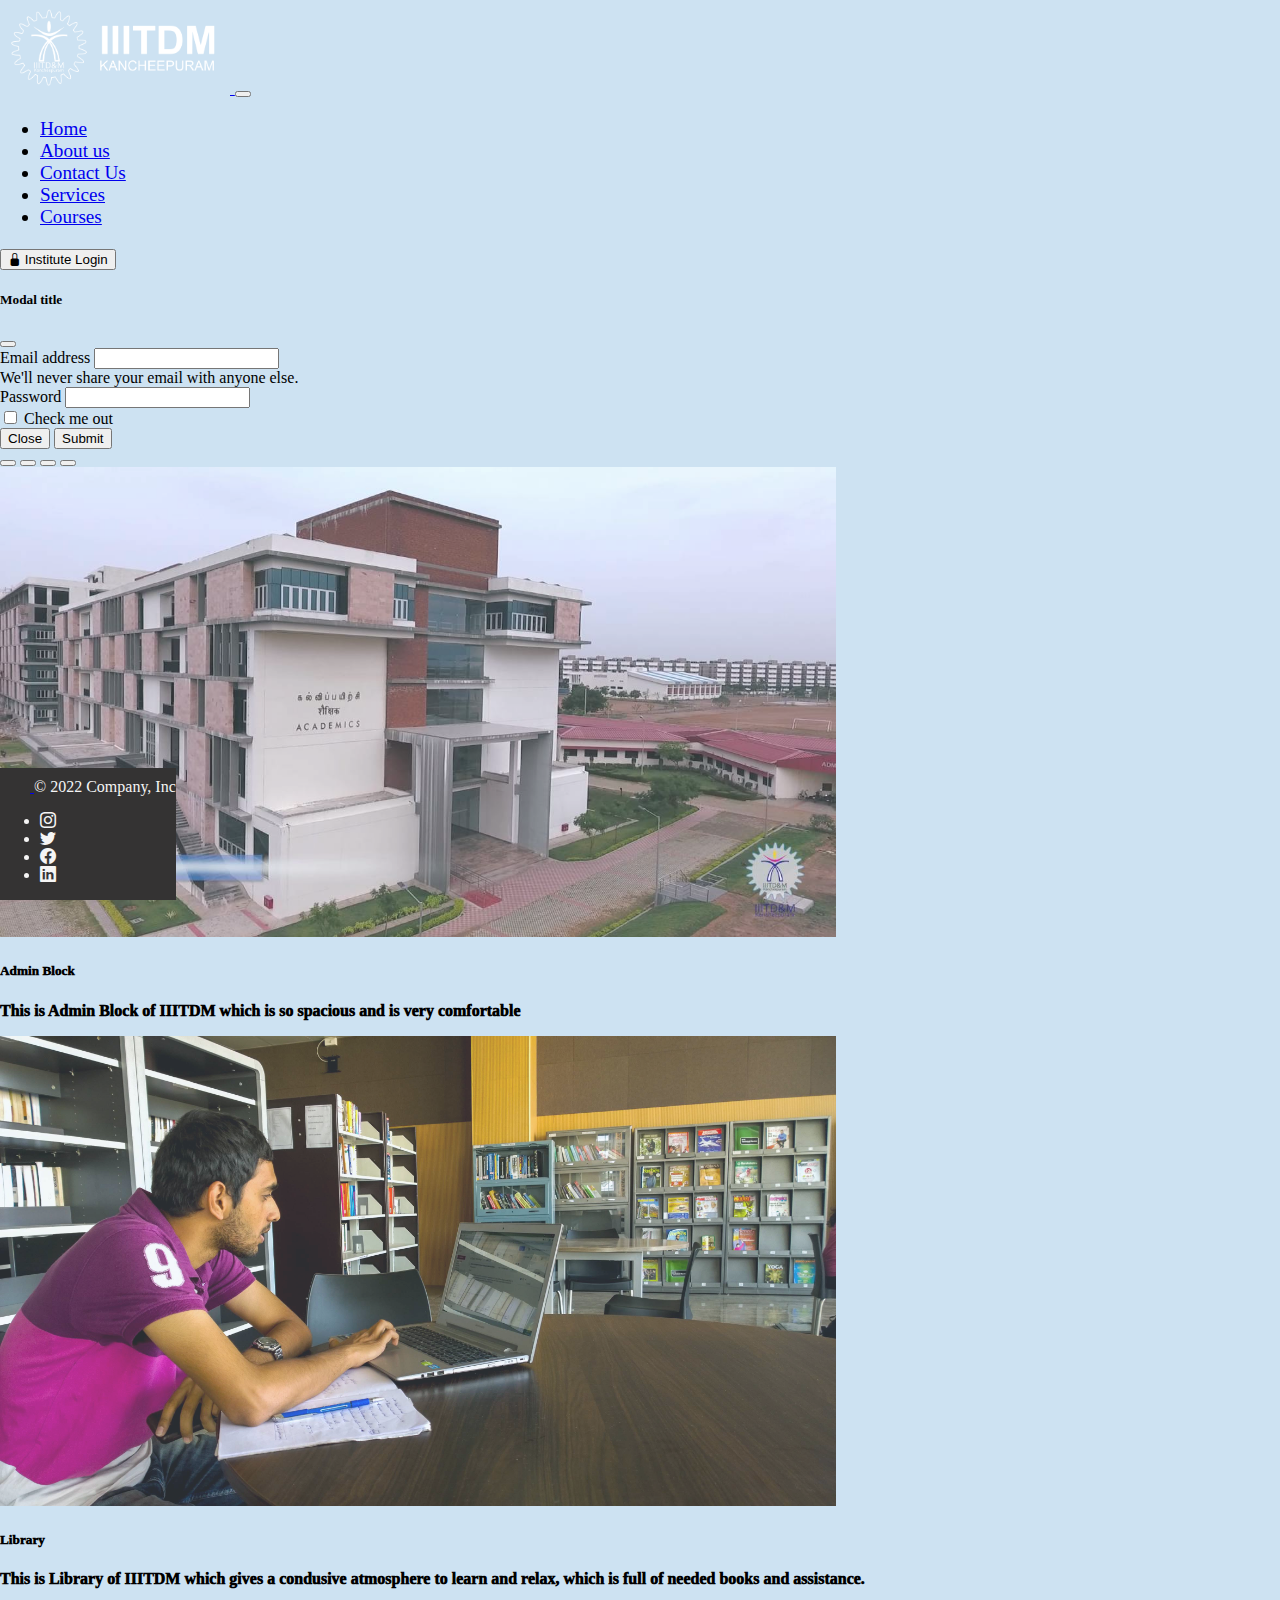
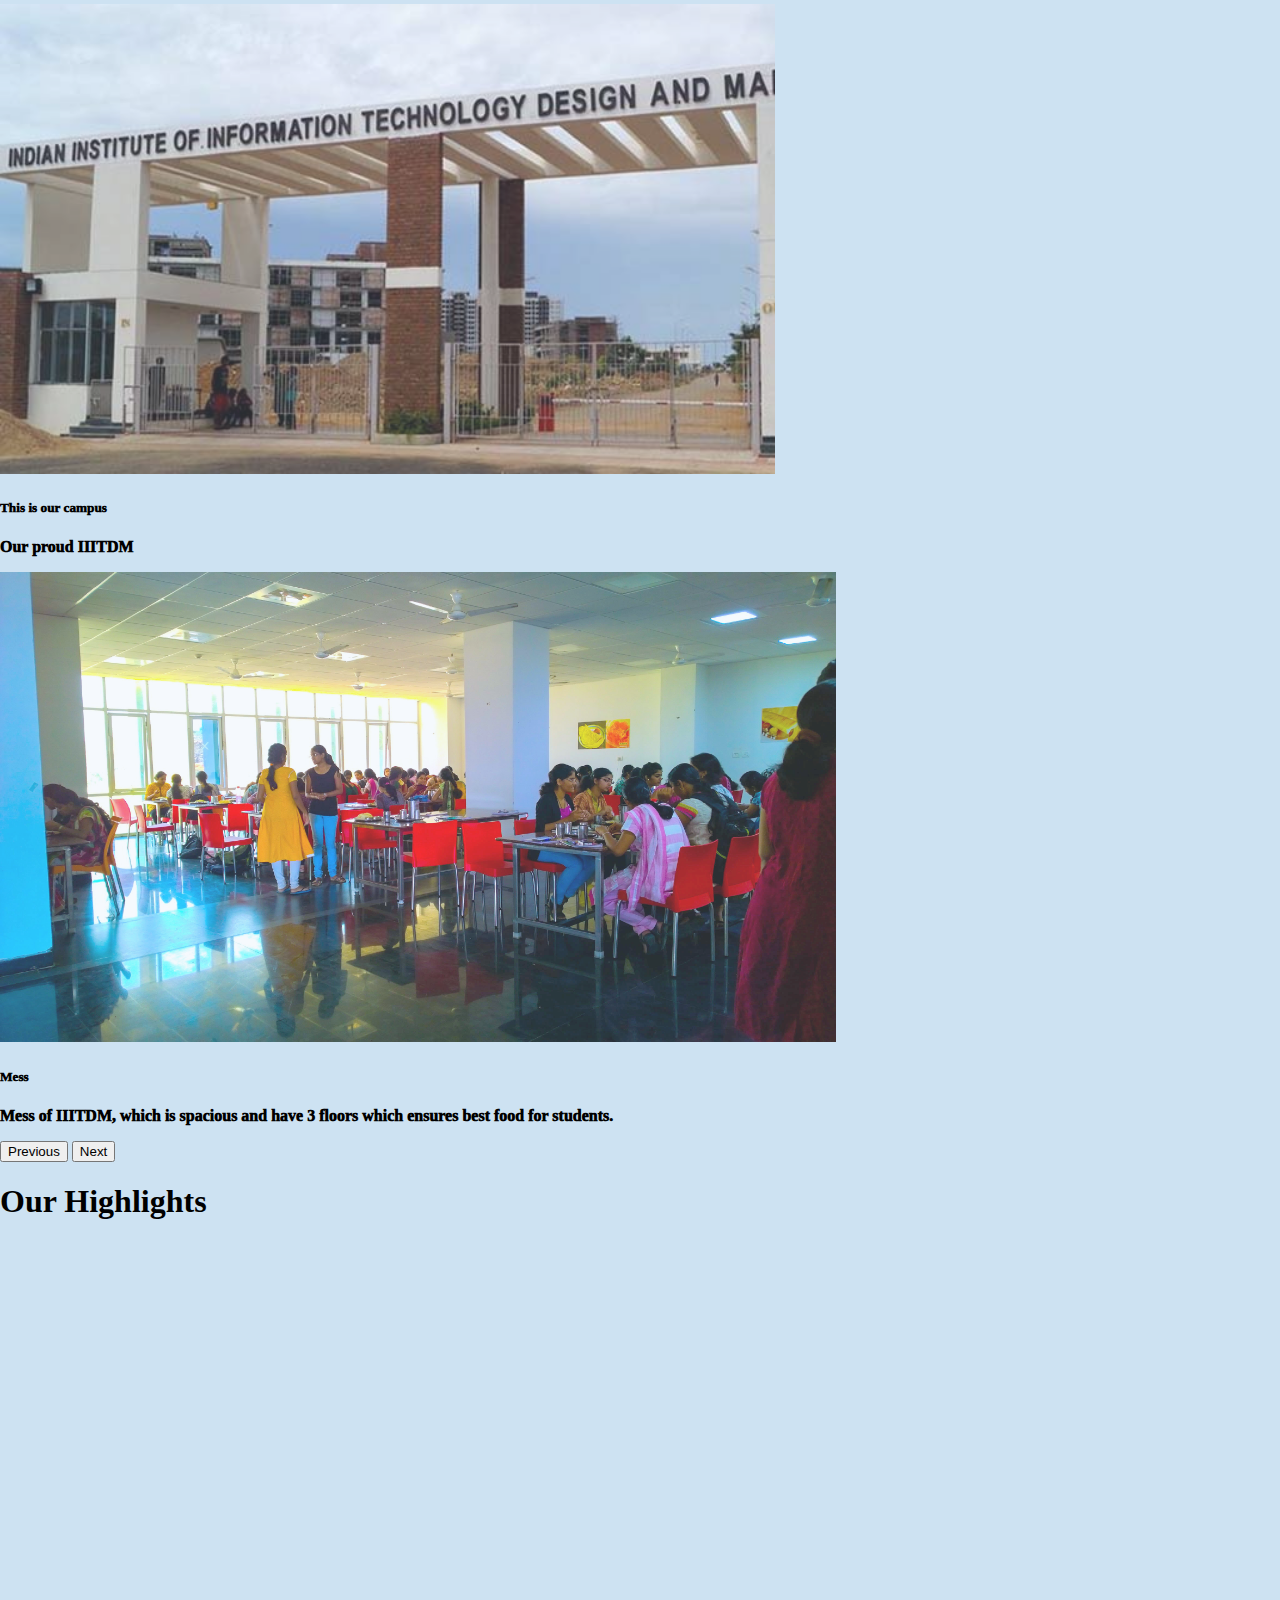
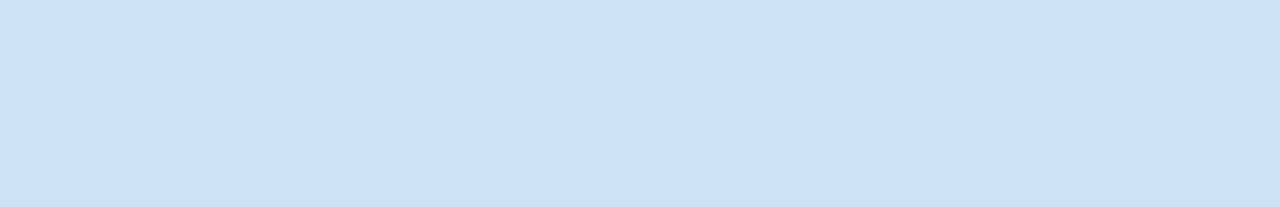
<file: index.html>
<!doctype html>
<html lang="en">
  <head>
    <meta charset="utf-8">
    <meta name="viewport" content="width=device-width, initial-scale=1">
    <title>Indian Institution of Information Technology</title>
    <link rel="stylesheet" href="./styles/home.css">
    <link rel="stylesheet" href="https://cdn.jsdelivr.net/npm/bootstrap-icons@1.8.3/font/bootstrap-icons.css">
    <link href="https://cdn.jsdelivr.net/npm/bootstrap@5.2.0-beta1/dist/css/bootstrap.min.css" rel="stylesheet" integrity="sha384-0evHe/X+R7YkIZDRvuzKMRqM+OrBnVFBL6DOitfPri4tjfHxaWutUpFmBp4vmVor" crossorigin="anonymous">
    <link href="https://fonts.googleapis.com/css2?family=Baloo+Paaji+2&family=Sen&display=swap" rel="stylesheet">
  </head>
  <body>
    <nav class="navbar navbar-expand-lg bg-dark navbar-dark sticky-top">
        <div class="container-fluid">
          <a class="navbar-brand" href="#"> <img class="iiitdm-logo" src="./images//iiitdm-logo.png" alt="iiitdm-logo"> </a>
          <button class="navbar-toggler" type="button" data-bs-toggle="collapse" data-bs-target="#navbarNav" aria-controls="navbarNav" aria-expanded="false" aria-label="Toggle navigation">
            <span class="navbar-toggler-icon"></span>
          </button>
          <div class="collapse navbar-collapse" id="navbarNav">
            <ul class="navbar-nav">
              <li class="nav-item">
                <a class="nav-link active" aria-current="page" href="#">Home</a>
              </li>
              <li class="nav-item">
                <a class="nav-link" href="./pages/contact-us/aboutus/aboutus.html">About us</a>
              </li>
              <li class="nav-item">
                <a class="nav-link" href="./pages/contact-us/contactus.html">Contact Us</a>
              </li>
              <li class="nav-item">
                <a class="nav-link" href= "#">Services</a>
              </li>
              <li class="nav-item">
                <a class="nav-link" href= "#">Courses</a>
              </li>
            </ul>
          </div>
          <button class="btn btn-outline-light mx-5" data-bs-toggle="modal" data-bs-target="#LoginModal"> <i class="bi bi-lock-fill"></i> Institute Login</button>
        </div>
      </nav>


        <!-- Button trigger modal -->

  
  <!-- Modal -->
  <div class="modal fade" id="LoginModal" tabindex="-1" aria-labelledby="LoginModalLabel" aria-hidden="true">
    <div class="modal-dialog">
      <div class="modal-content">
        <div class="modal-header">
          <h5 class="modal-title" id="LoginModalLabel">Modal title</h5>
          <button type="button" class="btn-close" data-bs-dismiss="modal" aria-label="Close"></button>
        </div>
        <div class="modal-body">
            <form>
                <div class="mb-3">
                  <label for="exampleInputEmail1" class="form-label">Email address</label>
                  <input type="email" class="form-control" id="exampleInputEmail1" aria-describedby="emailHelp">
                  <div id="emailHelp" class="form-text">We'll never share your email with anyone else.</div>
                </div>
                <div class="mb-3">
                  <label for="exampleInputPassword1" class="form-label">Password</label>
                  <input type="password" class="form-control" id="exampleInputPassword1">
                </div>
                <div class="mb-3 form-check">
                  <input type="checkbox" class="form-check-input" id="exampleCheck1">
                  <label class="form-check-label" for="exampleCheck1">Check me out</label>
                </div>
                
              </form>
        </div>
        <div class="modal-footer">
          <button type="button" class="btn btn-secondary" data-bs-dismiss="modal">Close</button>
          <button type="button" class="btn btn-primary">Submit</button>
        </div>
      </div>
    </div>
  </div>
      <!-- Carousal image Slides -->

      <div class="container py-3 sliders-part">

    

      <div id="carouselExampleCaptions" class="carousel slide carousel-fade" data-bs-ride="false ">
        <div class="carousel-indicators">
          <button type="button" data-bs-target="#carouselExampleCaptions" data-bs-slide-to="0" class="active" aria-current="true" aria-label="Slide 1"></button>
          <button type="button" data-bs-target="#carouselExampleCaptions" data-bs-slide-to="1" aria-label="Slide 2"></button>
          <button type="button" data-bs-target="#carouselExampleCaptions" data-bs-slide-to="2" aria-label="Slide 3"></button>
          <button type="button" data-bs-target="#carouselExampleCaptions" data-bs-slide-to="3" aria-label="Slide 4"></button>
        </div>
        <div class="carousel-inner">
          <div class="carousel-item active" data-bs-interval="10000">
            <img src="./images/home-image-1.jpg" class="d-block w-100 carose-images" alt="...">
            <div class="carousel-caption d-none d-md-block">
              <h5 class="caption">Admin Block</h5>
              <p  class="caption" >This is Admin Block of IIITDM which is so spacious and is very comfortable</p>
            </div>
          </div>
          <div class="carousel-item" data-bs-interval="10000">
            <img src="./images/home-image-2.jpg" class="d-block w-100 carose-images" alt="...">
            <div class="carousel-caption d-none d-md-block">
              <h5  class="caption">Library</h5>
              <p  class="caption">This is Library of IIITDM which gives a condusive atmosphere to learn and relax, which is full of needed books and assistance.</p>
            </div>
          </div>
          <div class="carousel-item" data-bs-interval="10000">
            <img src="./images/home-image-3.jpg" class="d-block w-100 carose-images" alt="...">
            <div class="carousel-caption d-none d-md-block">
              <h5  class="caption">This is our campus</h5>
              <p  class="caption">Our proud IIITDM</p>
            </div>
          </div>
          <div class="carousel-item" data-bs-interval="10000">
            <img src="./images/home-image-4.jpg" class="d-block w-100 carose-images" alt="...">
            <div class="carousel-caption d-none d-md-block">
              <h5  class="caption">Mess </h5>
              <p  class="caption">Mess of IIITDM, which is spacious and have 3 floors which ensures best food for students.</p>
            </div>
          </div>
        </div>
        <button class="carousel-control-prev" type="button" data-bs-target="#carouselExampleCaptions" data-bs-slide="prev">
          <span class="carousel-control-prev-icon" aria-hidden="true"></span>
          <span class="visually-hidden">Previous</span>
        </button>
        <button class="carousel-control-next" type="button" data-bs-target="#carouselExampleCaptions" data-bs-slide="next">
          <span class="carousel-control-next-icon" aria-hidden="true"></span>
          <span class="visually-hidden">Next</span>
        </button>
      </div>
    </div>

    <div class="container-fluid py-5 px-5 ">
        <h1 class="my-4 text-center" >Our Highlights</h1>
        <div class="videos">

        
        <iframe  class="vid" width="560" height="315" src="https://www.youtube.com/embed/ujtUyW30P60?start=14" title="YouTube video player" frameborder="0" allow="accelerometer; autoplay; clipboard-write; encrypted-media; gyroscope; picture-in-picture" allowfullscreen></iframe>

        <iframe class="vid" width="560" height="315" src="https://www.youtube.com/embed/wUynSOEK2D4?start=14" title="YouTube video player" frameborder="0" allow="accelerometer; autoplay; clipboard-write; encrypted-media; gyroscope; picture-in-picture" allowfullscreen></iframe>

        <iframe class="vid" width="560" height="315" src="https://www.youtube.com/embed/_g7EiNy47LQ?start=14" title="YouTube video player" frameborder="0" allow="accelerometer; autoplay; clipboard-write; encrypted-media; gyroscope; picture-in-picture" allowfullscreen></iframe>


        <!-- <iframe  class="vid"  width="560" height="315" src="https://www.youtube.com/embed/AUquHQWtJrQ?start=14" title="YouTube video player" frameborder="0" allow="accelerometer; autoplay; clipboard-write; encrypted-media; gyroscope; picture-in-picture" allowfullscreen></iframe> -->

    </div>
    </div>




       <div class="container-fluid foot ">

          
          <footer class="d-flex flex-wrap justify-content-between align-items-center py-3 my-4 border-top">
              <div class="col-md-4 d-flex align-items-center">
                  <a href="/" class="mb-3 me-2 mb-md-0 text-muted text-decoration-none lh-1">
                      <svg class="bi" width="30" height="24"><use xlink:href="#bootstrap"></use></svg>
                    </a>
                    <span class="mb-3 mb-md-0 text-muted">© 2022 Company, Inc</span>
                </div>
                
                <ul class="nav col-md-4 justify-content-end list-unstyled d-flex">
                    <li class="ms-3"><a class="text-muted " href="#"><i class="bi bi-instagram  links "></i></a></li>
                    <li class="ms-3"><a class="text-muted " href="#"><i class="bi bi-twitter links "></i></a></li>
                    <li class="ms-3"><a class="text-muted " href="#"><i class="bi bi-facebook links "></i></a></li>
                    <li class="ms-3"><a class="text-muted " href="#"><i class="bi bi-linkedin links "></i></a></li>
                 </ul>
            </footer>
        </div>

    <script src="https://cdn.jsdelivr.net/npm/bootstrap@5.2.0-beta1/dist/js/bootstrap.bundle.min.js" integrity="sha384-pprn3073KE6tl6bjs2QrFaJGz5/SUsLqktiwsUTF55Jfv3qYSDhgCecCxMW52nD2" crossorigin="anonymous"></script>
  </body>
</html>
</file>
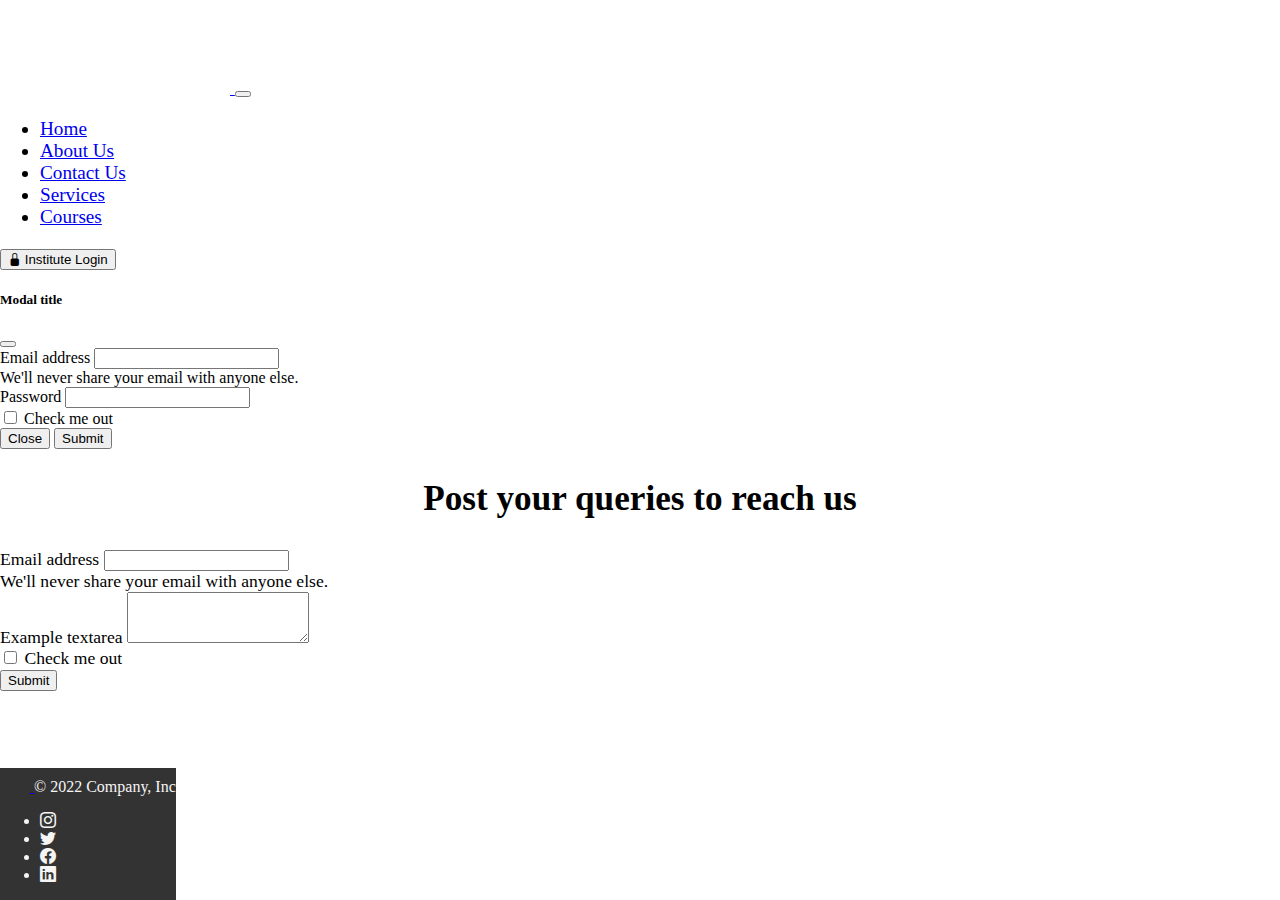
<file: pages/contact-us/contactus.html>
<!doctype html>
<html lang="en">
  <head>
    <meta charset="utf-8">
    <meta name="viewport" content="width=device-width, initial-scale=1">
    <title>Bootstrap demo</title>
    <link rel="stylesheet" href="https://cdn.jsdelivr.net/npm/bootstrap-icons@1.8.3/font/bootstrap-icons.css">

    <link rel="stylesheet" href="./contactus.css">
    
    <link href="https://cdn.jsdelivr.net/npm/bootstrap@5.2.0-beta1/dist/css/bootstrap.min.css" rel="stylesheet" integrity="sha384-0evHe/X+R7YkIZDRvuzKMRqM+OrBnVFBL6DOitfPri4tjfHxaWutUpFmBp4vmVor" crossorigin="anonymous">
  </head>
  <body>
    

    <nav class="navbar navbar-expand-lg bg-dark navbar-dark sticky-top">
        <div class="container-fluid">
          <a class="navbar-brand" href="../../index.html"> <img class="iiitdm-logo" src="../../images/iiitdm-logo.png" alt="iiitdm-logo"> </a>
          <button class="navbar-toggler" type="button" data-bs-toggle="collapse" data-bs-target="#navbarNav" aria-controls="navbarNav" aria-expanded="false" aria-label="Toggle navigation">
            <span class="navbar-toggler-icon"></span>
          </button>
          <div class="collapse navbar-collapse" id="navbarNav">
            <ul class="navbar-nav">
              <li class="nav-item">
                <a class="nav-link " aria-current="page" href="../../index.html">Home</a>
              </li>
              <li class="nav-item">
                <a class="nav-link" href="./aboutus/aboutus.html"> About Us</a>
              </li>
              <li class="nav-item">
                <a class="nav-link active" href="#">Contact Us</a>
              </li>
              <li class="nav-item">
                <a class="nav-link "href= "#" >Services</a>
              </li>
              <li class="nav-item">
                <a class="nav-link" href= "#">Courses</a>
              </li>
            </ul>
          </div>
          <button class="btn btn-outline-light mx-5" data-bs-toggle="modal" data-bs-target="#LoginModal"> <i class="bi bi-lock-fill"></i> Institute Login</button>
        </div>
      </nav>

      <div class="modal fade" id="LoginModal" tabindex="-1" aria-labelledby="LoginModalLabel" aria-hidden="true">
        <div class="modal-dialog">
          <div class="modal-content">
            <div class="modal-header">
              <h5 class="modal-title" id="LoginModalLabel">Modal title</h5>
              <button type="button" class="btn-close" data-bs-dismiss="modal" aria-label="Close"></button>
            </div>
            <div class="modal-body">
                <form>
                    <div class="mb-3">
                      <label for="exampleInputEmail1" class="form-label">Email address</label>
                      <input type="email" class="form-control" id="exampleInputEmail1" aria-describedby="emailHelp">
                      <div id="emailHelp" class="form-text">We'll never share your email with anyone else.</div>
                    </div>
                    <div class="mb-3">
                      <label for="exampleInputPassword1" class="form-label">Password</label>
                      <input type="password" class="form-control" id="exampleInputPassword1">
                    </div>
                    <div class="mb-3 form-check">
                      <input type="checkbox" class="form-check-input" id="exampleCheck1">
                      <label class="form-check-label" for="exampleCheck1">Check me out</label>
                    </div>
                    
                  </form>
            </div>
            <div class="modal-footer">
              <button type="button" class="btn btn-secondary" data-bs-dismiss="modal">Close</button>
              <button type="button" class="btn btn-primary">Submit</button>
            </div>
          </div>
        </div>
      </div>
      
      <div class="container register">
        <h1 class="post-title">Post your queries to reach us</h1>
        <form  class=" w-75 form-reg">
            <div class="mb-3">
              <label for="exampleInputEmail1" class="form-label">Email address</label>
              <input type="email" class="form-control" id="exampleInputEmail1" aria-describedby="emailHelp">
              <div id="emailHelp" class="form-text">We'll never share your email with anyone else.</div>
            </div>
            
            <div class="mb-3">
                <label for="exampleFormControlTextarea1" class="form-label">Example textarea</label>
                <textarea class="form-control" id="exampleFormControlTextarea1" rows="3"></textarea>
              </div>
            <div class="mb-3 form-check">
              <input type="checkbox" class="form-check-input" id="exampleCheck1">
              <label class="form-check-label" for="exampleCheck1">Check me out</label>
            </div>
            <button type="submit" class="btn btn-primary">Submit</button>
          </form>


      </div>

      <div class="container-fluid foot ">

          
          <footer class="d-flex flex-wrap justify-content-between align-items-center py-3 my-4 border-top">
              <div class="col-md-4 d-flex align-items-center">
                  <a href="/" class="mb-3 me-2 mb-md-0 text-muted text-decoration-none lh-1">
                      <svg class="bi" width="30" height="24"><use xlink:href="#bootstrap"></use></svg>
                    </a>
                    <span class="mb-3 mb-md-0 text-muted">© 2022 Company, Inc</span>
                </div>
                
                <ul class="nav col-md-4 justify-content-end list-unstyled d-flex">
                    <li class="ms-3"><a class="text-muted icons" href="#"><i class="bi bi-instagram"></i></a></li>
                    <li class="ms-3"><a class="text-muted icons" href="#"><i class="bi bi-twitter"></i></a></li>
                    <li class="ms-3"><a class="text-muted icons" href="#"><i class="bi bi-facebook"></i></a></li>
                    <li class="ms-3"><a class="text-muted icons" href="#"><i class="bi bi-linkedin"></i></a></li>
        </ul>
      </footer>
                </div>

    <script src="https://cdn.jsdelivr.net/npm/bootstrap@5.2.0-beta1/dist/js/bootstrap.bundle.min.js" integrity="sha384-pprn3073KE6tl6bjs2QrFaJGz5/SUsLqktiwsUTF55Jfv3qYSDhgCecCxMW52nD2" crossorigin="anonymous"></script>
  </body>
</html>
</file>
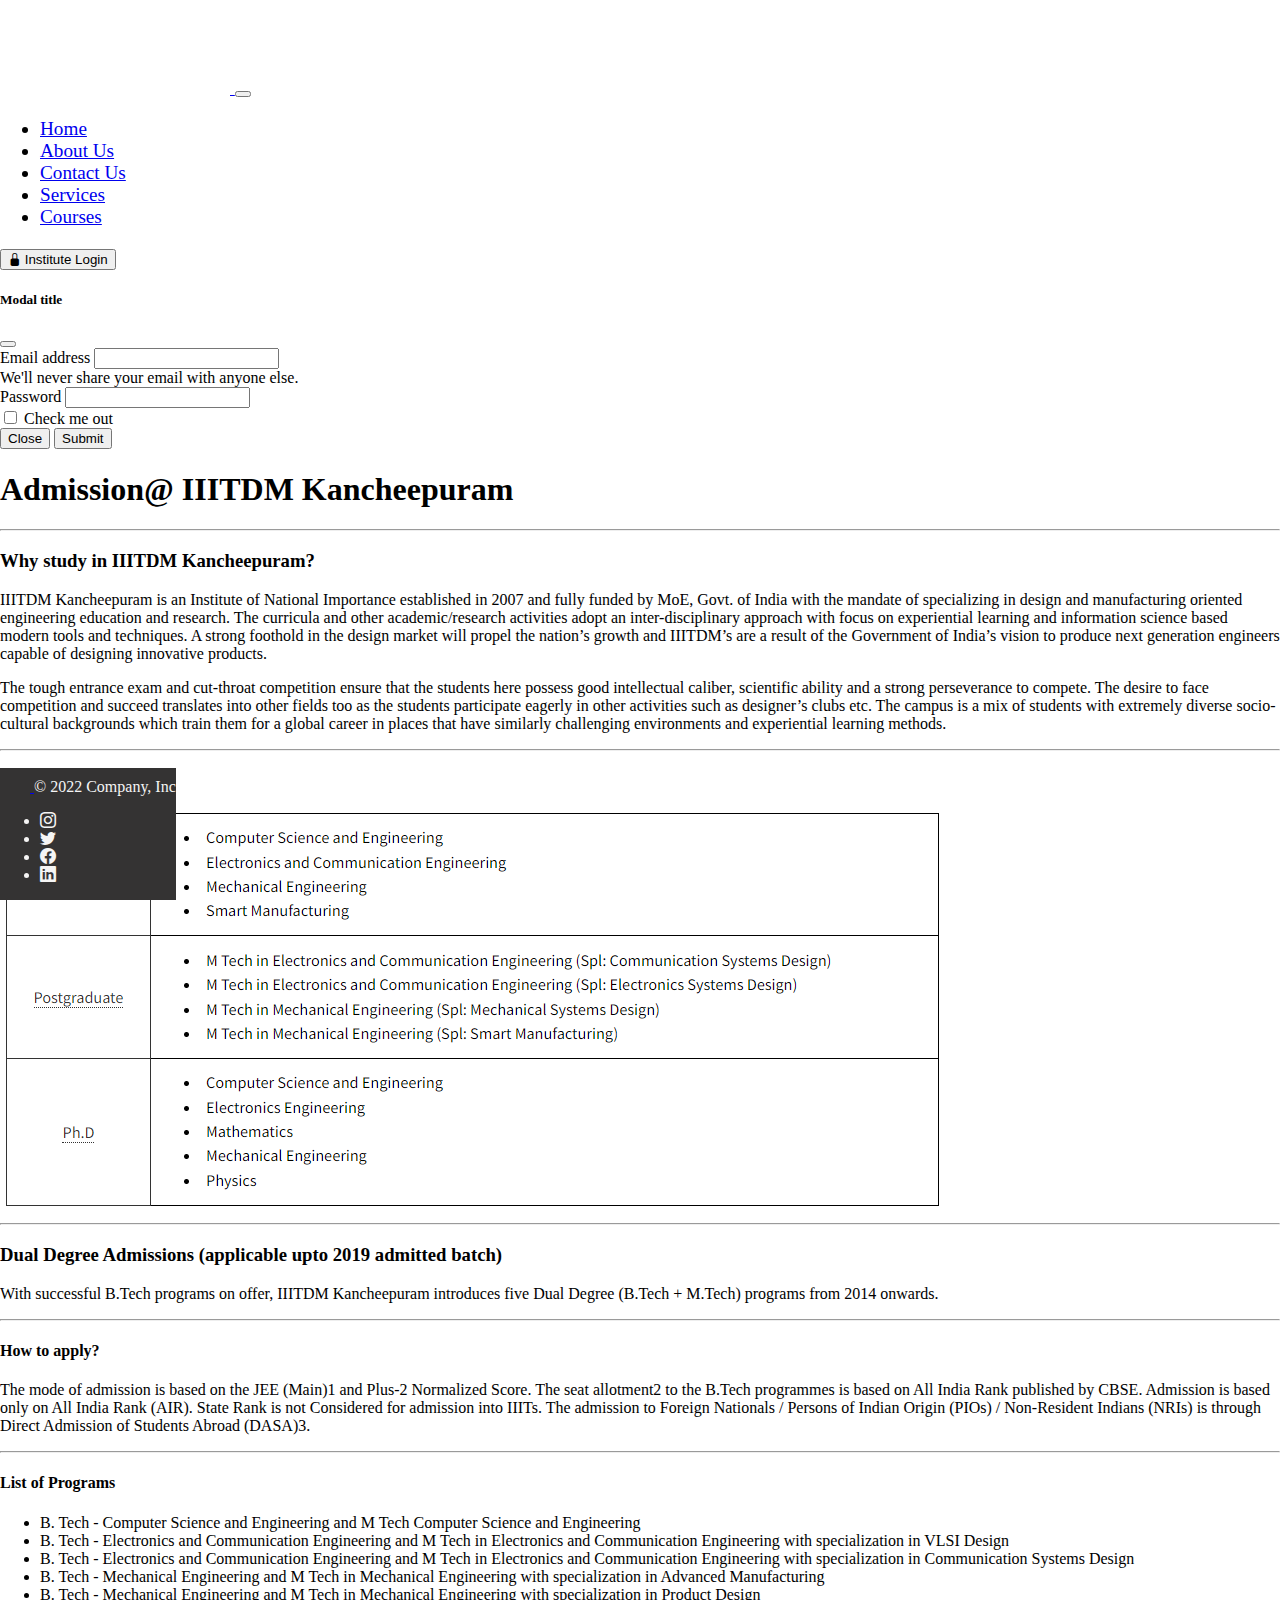
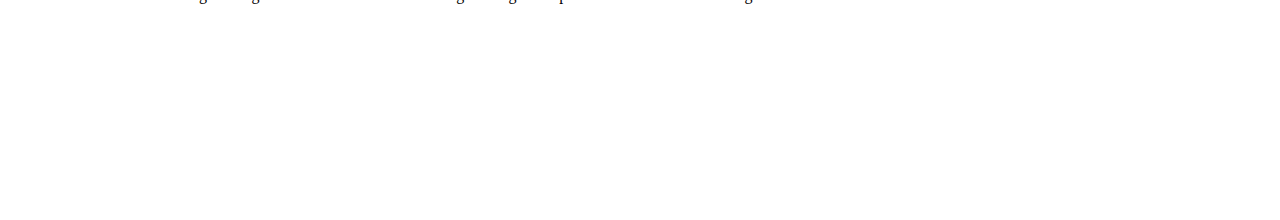
<file: pages/courses/courses.html>
<!doctype html>
<html lang="en">
  <head>
    <meta charset="utf-8">
    <meta name="viewport" content="width=device-width, initial-scale=1">
    <title>Bootstrap demo</title>
    <link rel="stylesheet" href="https://cdn.jsdelivr.net/npm/bootstrap-icons@1.8.3/font/bootstrap-icons.css">

    <link rel="stylesheet" href="./courses.css">
    
    <link href="https://cdn.jsdelivr.net/npm/bootstrap@5.2.0-beta1/dist/css/bootstrap.min.css" rel="stylesheet" integrity="sha384-0evHe/X+R7YkIZDRvuzKMRqM+OrBnVFBL6DOitfPri4tjfHxaWutUpFmBp4vmVor" crossorigin="anonymous">
  </head>
  <body>
    

    <nav class="navbar navbar-expand-lg bg-dark navbar-dark sticky-top">
        <div class="container-fluid">
          <a class="navbar-brand" href="../../index.html"> <img class="iiitdm-logo" src="../../images/iiitdm-logo.png" alt="iiitdm-logo"> </a>
          <button class="navbar-toggler" type="button" data-bs-toggle="collapse" data-bs-target="#navbarNav" aria-controls="navbarNav" aria-expanded="false" aria-label="Toggle navigation">
            <span class="navbar-toggler-icon"></span>
          </button>
          <div class="collapse navbar-collapse" id="navbarNav">
            <ul class="navbar-nav">
              <li class="nav-item">
                <a class="nav-link " aria-current="page" href="../../index.html">Home</a>
              </li>
              <li class="nav-item">
                <a class="nav-link" href="../../pages/contact-us/aboutus/aboutus.html"> About Us</a>
              </li>
              <li class="nav-item">
                <a class="nav-link " href="../contact-us/contactus.html">Contact Us</a>
              </li>
              <li class="nav-item">
                <a class="nav-link " href= "../contact-us/services/sevices.html">Services</a>
              </li>
              <li class="nav-item">
                <a class="nav-link active" href= "#">Courses</a>
              </li>
            </ul>
          </div>
          <button class="btn btn-outline-light mx-5" data-bs-toggle="modal" data-bs-target="#LoginModal"> <i class="bi bi-lock-fill"></i> Institute Login</button>
        </div>
      </nav>

      <div class="modal fade" id="LoginModal" tabindex="-1" aria-labelledby="LoginModalLabel" aria-hidden="true">
        <div class="modal-dialog">
          <div class="modal-content">
            <div class="modal-header">
              <h5 class="modal-title" id="LoginModalLabel">Modal title</h5>
              <button type="button" class="btn-close" data-bs-dismiss="modal" aria-label="Close"></button>
            </div>
            <div class="modal-body">
                <form>
                    <div class="mb-3">
                      <label for="exampleInputEmail1" class="form-label">Email address</label>
                      <input type="email" class="form-control" id="exampleInputEmail1" aria-describedby="emailHelp">
                      <div id="emailHelp" class="form-text">We'll never share your email with anyone else.</div>
                    </div>
                    <div class="mb-3">
                      <label for="exampleInputPassword1" class="form-label">Password</label>
                      <input type="password" class="form-control" id="exampleInputPassword1">
                    </div>
                    <div class="mb-3 form-check">
                      <input type="checkbox" class="form-check-input" id="exampleCheck1">
                      <label class="form-check-label" for="exampleCheck1">Check me out</label>
                    </div>
                    
                  </form>
            </div>
            <div class="modal-footer">
              <button type="button" class="btn btn-secondary" data-bs-dismiss="modal">Close</button>
              <button type="button" class="btn btn-primary">Submit</button>
            </div>
          </div>
        </div>
      </div>

      <div class="container">
       <h1 class="my-3">

           Admission@ IIITDM Kancheepuram
       </h1> 
       <hr>
       <h3 class="my-3">Why study in IIITDM Kancheepuram?</h3>

       <p>IIITDM Kancheepuram is an Institute of National Importance established in 2007 and fully funded by MoE, Govt. of India with the mandate of specializing in design and manufacturing oriented engineering education and research. The curricula and other academic/research activities adopt an inter-disciplinary approach with focus on experiential learning and information science based modern tools and techniques. A strong foothold in the design market will propel the nation’s growth and IIITDM’s are a result of the Government of India’s vision to produce next generation engineers capable of designing innovative products.</p>

       <!-- <br> -->
<p>

    The tough entrance exam and cut-throat competition ensure that the students here possess good intellectual caliber, scientific ability and a strong perseverance to compete. The desire to face competition and succeed translates into other fields too as the students participate eagerly in other activities such as designer’s clubs etc. The campus is a mix of students with extremely diverse socio-cultural backgrounds which train them for a global career in places that have similarly challenging environments and experiential learning methods.
</p>

<hr class="my-3">

<h3>Programs Offered</h3>
<img src="../../images/table.png" alt="" class="my-3 d-block m-auto">


<hr>

<h3 class="my-3">Dual Degree Admissions (applicable upto 2019 admitted batch)</h3>

<p>With successful B.Tech programs on offer, IIITDM Kancheepuram introduces five Dual Degree (B.Tech + M.Tech) programs from 2014 onwards.</p>

<hr>
<h4 class="my-3">How to apply?</h4>
<p>The mode of admission is based on the JEE (Main)1 and Plus-2 Normalized Score. The seat allotment2 to the B.Tech programmes is based on All India Rank published by CBSE. Admission is based only on All India Rank (AIR). State Rank is not Considered for admission into IIITs.
    The admission to Foreign Nationals / Persons of Indian Origin (PIOs) / Non-Resident Indians (NRIs) is through Direct Admission of Students Abroad (DASA)3.</p>

    <hr>

    <h4 class="my-3">List of Programs</h4>
    <ul>
        <li class="my-2">B. Tech - Computer Science and Engineering and M Tech Computer Science and Engineering</li>
        <li class="my-2">B. Tech - Electronics and Communication Engineering and M Tech in Electronics and Communication Engineering with specialization in VLSI Design</li>
        <li class="my-2">B. Tech - Electronics and Communication Engineering and M Tech in Electronics and Communication Engineering with specialization in Communication Systems Design</li>
        <li class="my-2">B. Tech - Mechanical Engineering and M Tech in Mechanical Engineering with specialization in Advanced Manufacturing</li>
        <li class="my-2">B. Tech - Mechanical Engineering and M Tech in Mechanical Engineering with specialization in Product Design</li>
    </ul>


</div>






      <div class="container-fluid foot ">

          
        <footer class="d-flex flex-wrap justify-content-between align-items-center py-3 my-4 border-top">
            <div class="col-md-4 d-flex align-items-center">
                <a href="/" class="mb-3 me-2 mb-md-0 text-muted text-decoration-none lh-1">
                    <svg class="bi" width="30" height="24"><use xlink:href="#bootstrap"></use></svg>
                  </a>
                  <span class="mb-3 mb-md-0 text-muted">© 2022 Company, Inc</span>
              </div>
              
              <ul class="nav col-md-4 justify-content-end list-unstyled d-flex">
                  <li class="ms-3"><a class="text-muted " href="#"><i class="bi bi-instagram  links "></i></a></li>
                  <li class="ms-3"><a class="text-muted " href="#"><i class="bi bi-twitter links "></i></a></li>
                  <li class="ms-3"><a class="text-muted " href="#"><i class="bi bi-facebook links "></i></a></li>
                  <li class="ms-3"><a class="text-muted " href="#"><i class="bi bi-linkedin links "></i></a></li>
               </ul>
          </footer>
      </div>

  <script src="https://cdn.jsdelivr.net/npm/bootstrap@5.2.0-beta1/dist/js/bootstrap.bundle.min.js" integrity="sha384-pprn3073KE6tl6bjs2QrFaJGz5/SUsLqktiwsUTF55Jfv3qYSDhgCecCxMW52nD2" crossorigin="anonymous"></script>
</body>
</html>
</file>
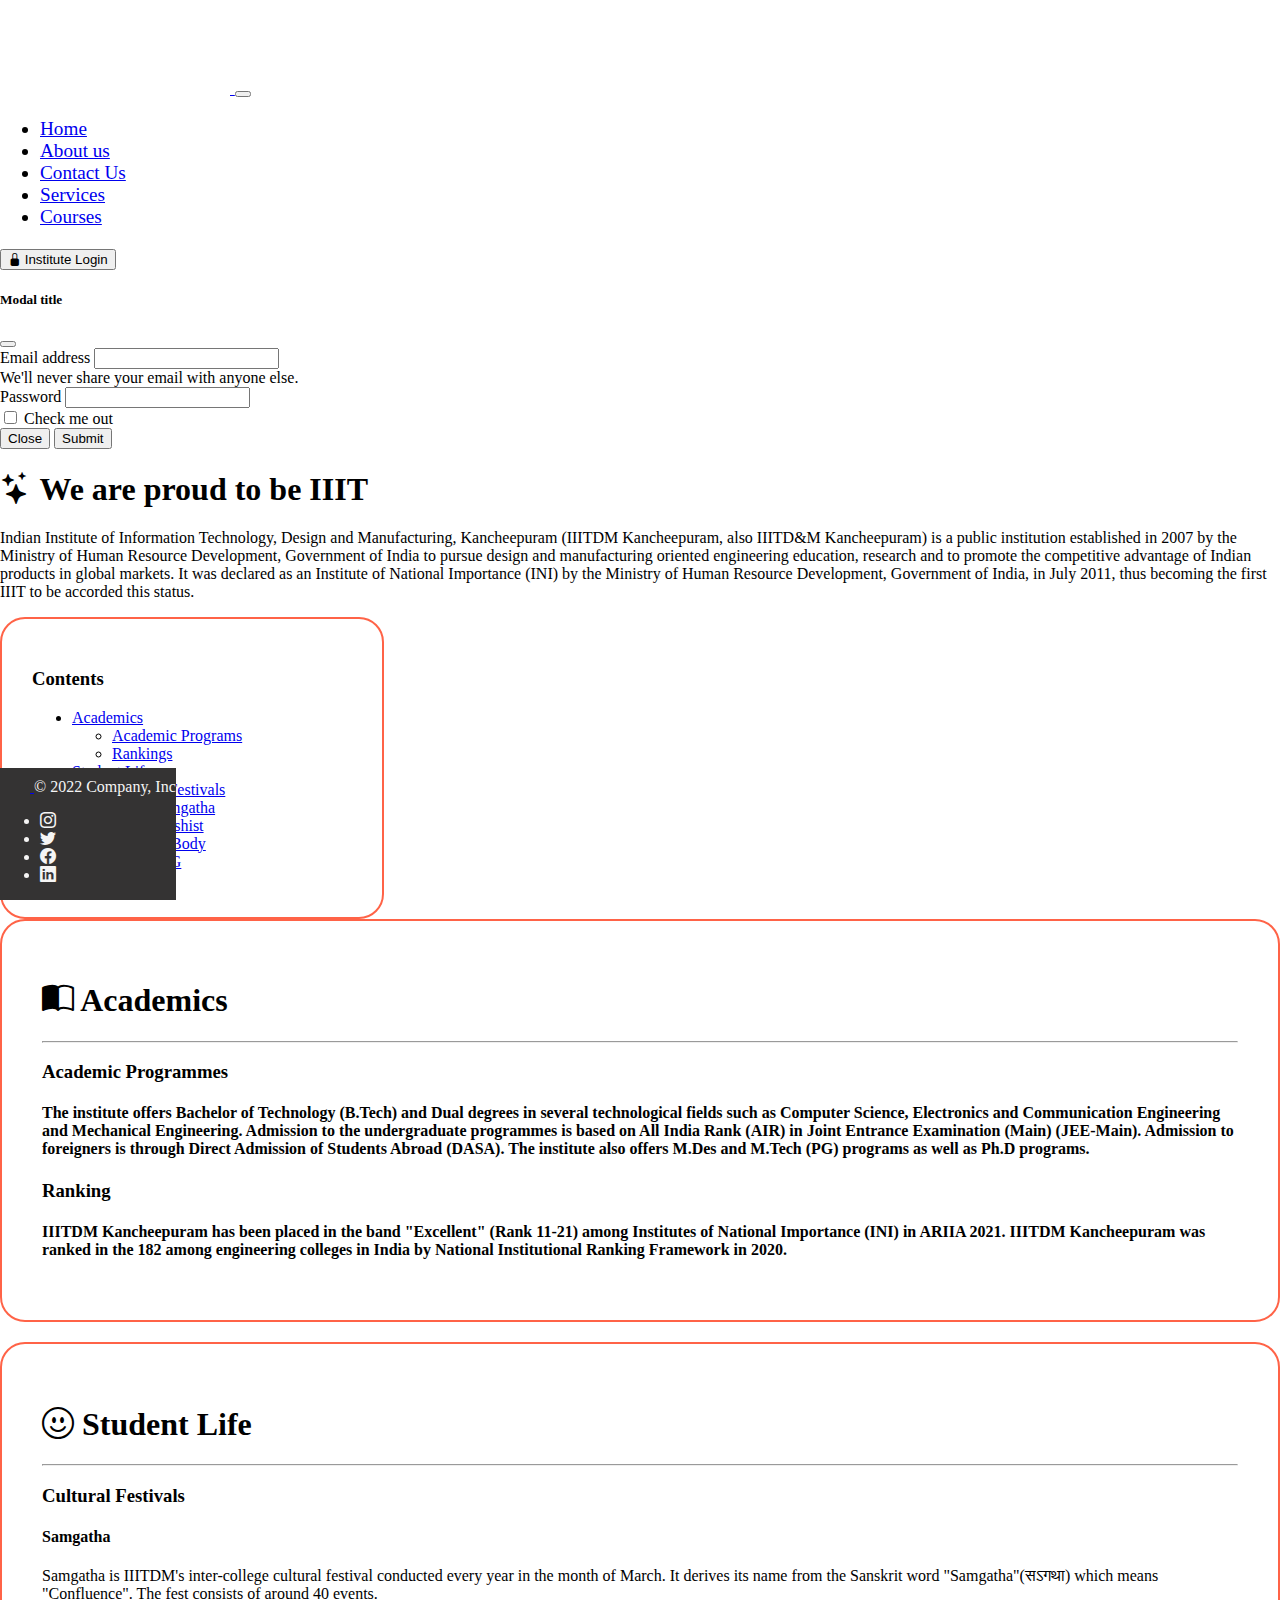
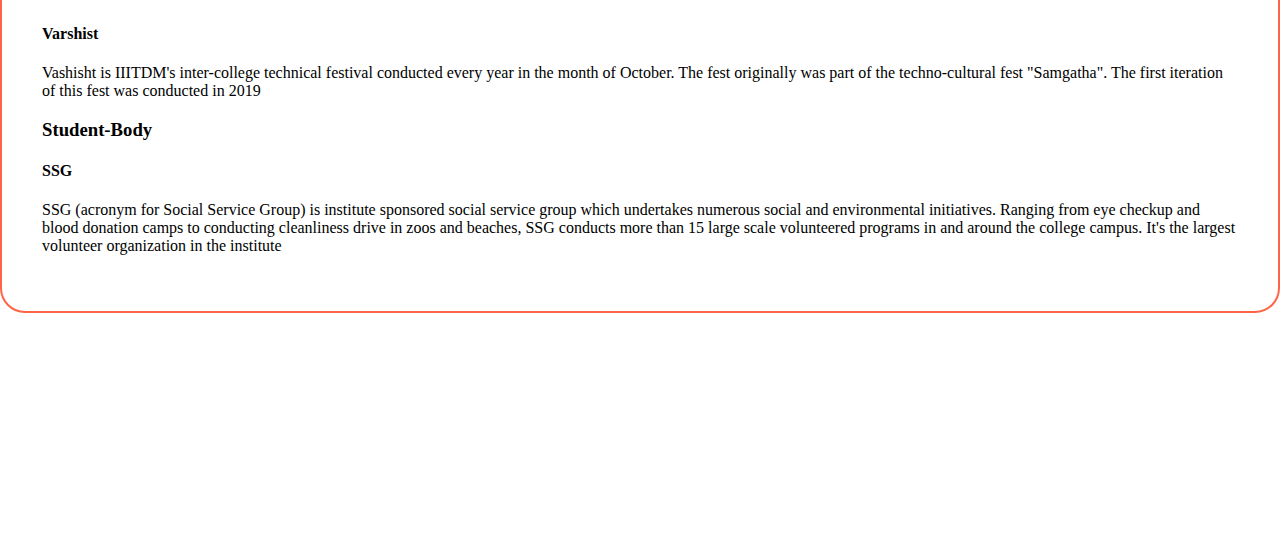
<file: pages/contact-us/aboutus/aboutus.html>
<!doctype html>
<html lang="en">
  <head>
    <meta charset="utf-8">
    <meta name="viewport" content="width=device-width, initial-scale=1">
    <title>Indian Institution of Information Technology</title>
    <link rel="stylesheet" href="./aboutus.css">
    <link rel="stylesheet" href="https://cdn.jsdelivr.net/npm/bootstrap-icons@1.8.3/font/bootstrap-icons.css">
    <link href="https://cdn.jsdelivr.net/npm/bootstrap@5.2.0-beta1/dist/css/bootstrap.min.css" rel="stylesheet" integrity="sha384-0evHe/X+R7YkIZDRvuzKMRqM+OrBnVFBL6DOitfPri4tjfHxaWutUpFmBp4vmVor" crossorigin="anonymous">
    <link href="https://fonts.googleapis.com/css2?family=Baloo+Paaji+2&family=Sen&display=swap" rel="stylesheet">
  </head>
  <body>
    <nav class="navbar navbar-expand-lg bg-dark navbar-dark sticky-top">
        <div class="container-fluid">
          <a class="navbar-brand" href="../../../index.html"> <img class="iiitdm-logo" src="../../../images/iiitdm-logo.png" alt="iiitdm-logo"> </a>
          <button class="navbar-toggler" type="button" data-bs-toggle="collapse" data-bs-target="#navbarNav" aria-controls="navbarNav" aria-expanded="false" aria-label="Toggle navigation">
            <span class="navbar-toggler-icon"></span>
          </button>
          <div class="collapse navbar-collapse" id="navbarNav">
            <ul class="navbar-nav">
              <li class="nav-item">
                <a class="nav-link " aria-current="page" href="../../../index.html">Home</a>
              </li>
              <li class="nav-item">
                <a class="nav-link active" href="#">About us</a>
              </li>
              <li class="nav-item">
                <a class="nav-link" href="../contactus.html">Contact Us</a>
              </li>
              <li class="nav-item">
                <a class="nav-link" href= "#">Services</a>
              </li>
              <li class="nav-item">
                <a class="nav-link" href= "#">Courses</a>
              </li>
            </ul>
          </div>
          <button class="btn btn-outline-light mx-5" data-bs-toggle="modal" data-bs-target="#LoginModal"> <i class="bi bi-lock-fill"></i> Institute Login</button>
        </div>
      </nav>

      <!-- Button trigger modal -->

  
  <!-- Modal -->
  <div class="modal fade" id="LoginModal" tabindex="-1" aria-labelledby="LoginModalLabel" aria-hidden="true">
    <div class="modal-dialog">
      <div class="modal-content">
        <div class="modal-header">
          <h5 class="modal-title" id="LoginModalLabel">Modal title</h5>
          <button type="button" class="btn-close" data-bs-dismiss="modal" aria-label="Close"></button>
        </div>
        <div class="modal-body">
            <form>
                <div class="mb-3">
                  <label for="exampleInputEmail1" class="form-label">Email address</label>
                  <input type="email" class="form-control" id="exampleInputEmail1" aria-describedby="emailHelp">
                  <div id="emailHelp" class="form-text">We'll never share your email with anyone else.</div>
                </div>
                <div class="mb-3">
                  <label for="exampleInputPassword1" class="form-label">Password</label>
                  <input type="password" class="form-control" id="exampleInputPassword1">
                </div>
                <div class="mb-3 form-check">
                  <input type="checkbox" class="form-check-input" id="exampleCheck1">
                  <label class="form-check-label" for="exampleCheck1">Check me out</label>
                </div>
                
              </form>
        </div>
        <div class="modal-footer">
          <button type="button" class="btn btn-secondary" data-bs-dismiss="modal">Close</button>
          <button type="button" class="btn btn-primary">Submit</button>
        </div>
      </div>
    </div>
  </div>
  <div class="container mx-4">
    <h1 class="my-4 "> <i class="bi bi-stars"></i> We are proud to be IIIT</h1>

    <p class="h4 mx-5">Indian Institute of Information Technology, Design and Manufacturing, Kancheepuram (IIITDM Kancheepuram, also IIITD&M Kancheepuram) is a public institution established in 2007 by the Ministry of Human Resource Development, Government of India to pursue design and manufacturing oriented engineering education, research and to promote the competitive advantage of Indian products in global markets. It was declared as an Institute of National Importance (INI) by the Ministry of Human Resource Development, Government of India, in July 2011, thus becoming the first IIIT to be accorded this status.</p>
  </div>

  <div class=" my-5 contents mx-5" >
    <h3>Contents</h3>
    <ul>
        <li>  <a href="#academics">Academics</a> 
            <ul>
                <li>   <a href="#academics-1"> Academic Programs</a></li>
                <li>  <a href="#academics-2"> Rankings</a></li>
            </ul>
        </li>
        <li> <a href="#studentlife"> Student Life</a>

            <ul>
                <li> <a href="#culturals">Cultural Festivals</a> 

                    <ul>
                        <li><a href="#samgatha"> Samgatha</a></li>
                        <li>  <a href="#varshist"> Varshist</a></li>
                    </ul>
                </li>
                <li> <a href="#student-body"> Students Body</a>
                    <ul>
                        <li><a href="#ssg"> SSG</a></li>
                    </ul>
                </li>
            </ul>
        </li> 
     
       
     </ul>
  </div>

  <div class=" mx-5 my-3 px-5 containerabout-content">
    <div class="one">
 
    <h1 id="academics"> <i class="bi bi-book-half"></i> Academics</h1> 
    <hr>
    <h3 id="academics-1">Academic Programmes</h3>
    <h4 class="px-4 my-4">The institute offers Bachelor of Technology (B.Tech) and Dual degrees in several technological fields such as Computer Science, Electronics and Communication Engineering and Mechanical Engineering. Admission to the undergraduate programmes is based on All India Rank (AIR) in Joint Entrance Examination (Main) (JEE-Main). Admission to foreigners is through Direct Admission of Students Abroad (DASA).

        The institute also offers M.Des and M.Tech (PG) programs as well as Ph.D programs.</h4>

        <h3 id="academics-2">Ranking</h3>
        <h4 class="px-4 my-4">IIITDM Kancheepuram has been placed in the band "Excellent" (Rank 11-21) among Institutes of National Importance (INI) in ARIIA 2021.

            IIITDM Kancheepuram was ranked in the 182 among engineering colleges in India by National Institutional Ranking Framework in 2020.</h4>

                   
    </div>
    <div class="one">

    
        

            <h1 id="studentlife" class="my-4"> <i class="bi bi-emoji-smile"></i> Student Life</h1>
            <hr>
            <h3 id="culturals">Cultural Festivals</h3>
            <h4 class="my-3" id="samgatha">Samgatha</h4>
            <p class="h5">Samgatha is IIITDM's inter-college cultural festival conducted every year in the month of March. It derives its name from the Sanskrit word "Samgatha"(सऽगथा) which means "Confluence". The fest consists of around 40 events.</p>
            <h4 class="my-3" id="varshist">Varshist</h4>
            <p class="h5 ">Vashisht is IIITDM's inter-college technical festival conducted every year in the month of October. The fest originally was part of the techno-cultural fest "Samgatha". The first iteration of this fest was conducted in 2019</p>
            
            <h3 id="student-body " class="my-3">Student-Body</h3>
            <h4 id="ssg">SSG</h4>
            <p class="h5 my-3">SSG (acronym for Social Service Group) is institute sponsored social service group which undertakes numerous social and environmental initiatives. Ranging from eye checkup and blood donation camps to conducting cleanliness drive in zoos and beaches, SSG conducts more than 15 large scale volunteered programs in and around the college campus. It's the largest volunteer organization in the institute</p>

        </div>
  </div>


  <div class="container-fluid foot ">

          
    <footer class="d-flex flex-wrap justify-content-between align-items-center py-3 my-4 border-top">
        <div class="col-md-4 d-flex align-items-center">
            <a href="/" class="mb-3 me-2 mb-md-0 text-muted text-decoration-none lh-1">
                <svg class="bi" width="30" height="24"><use xlink:href="#bootstrap"></use></svg>
              </a>
              <span class="mb-3 mb-md-0 text-muted">© 2022 Company, Inc</span>
          </div>
          
          <ul class="nav col-md-4 justify-content-end list-unstyled d-flex">
              <li class="ms-3"><a class="text-muted " href="#"><i class="bi bi-instagram  links "></i></a></li>
              <li class="ms-3"><a class="text-muted " href="#"><i class="bi bi-twitter links "></i></a></li>
              <li class="ms-3"><a class="text-muted " href="#"><i class="bi bi-facebook links "></i></a></li>
              <li class="ms-3"><a class="text-muted " href="#"><i class="bi bi-linkedin links "></i></a></li>
           </ul>
      </footer>
  </div>

<script src="https://cdn.jsdelivr.net/npm/bootstrap@5.2.0-beta1/dist/js/bootstrap.bundle.min.js" integrity="sha384-pprn3073KE6tl6bjs2QrFaJGz5/SUsLqktiwsUTF55Jfv3qYSDhgCecCxMW52nD2" crossorigin="anonymous"></script>
</body>
</html>
</file>
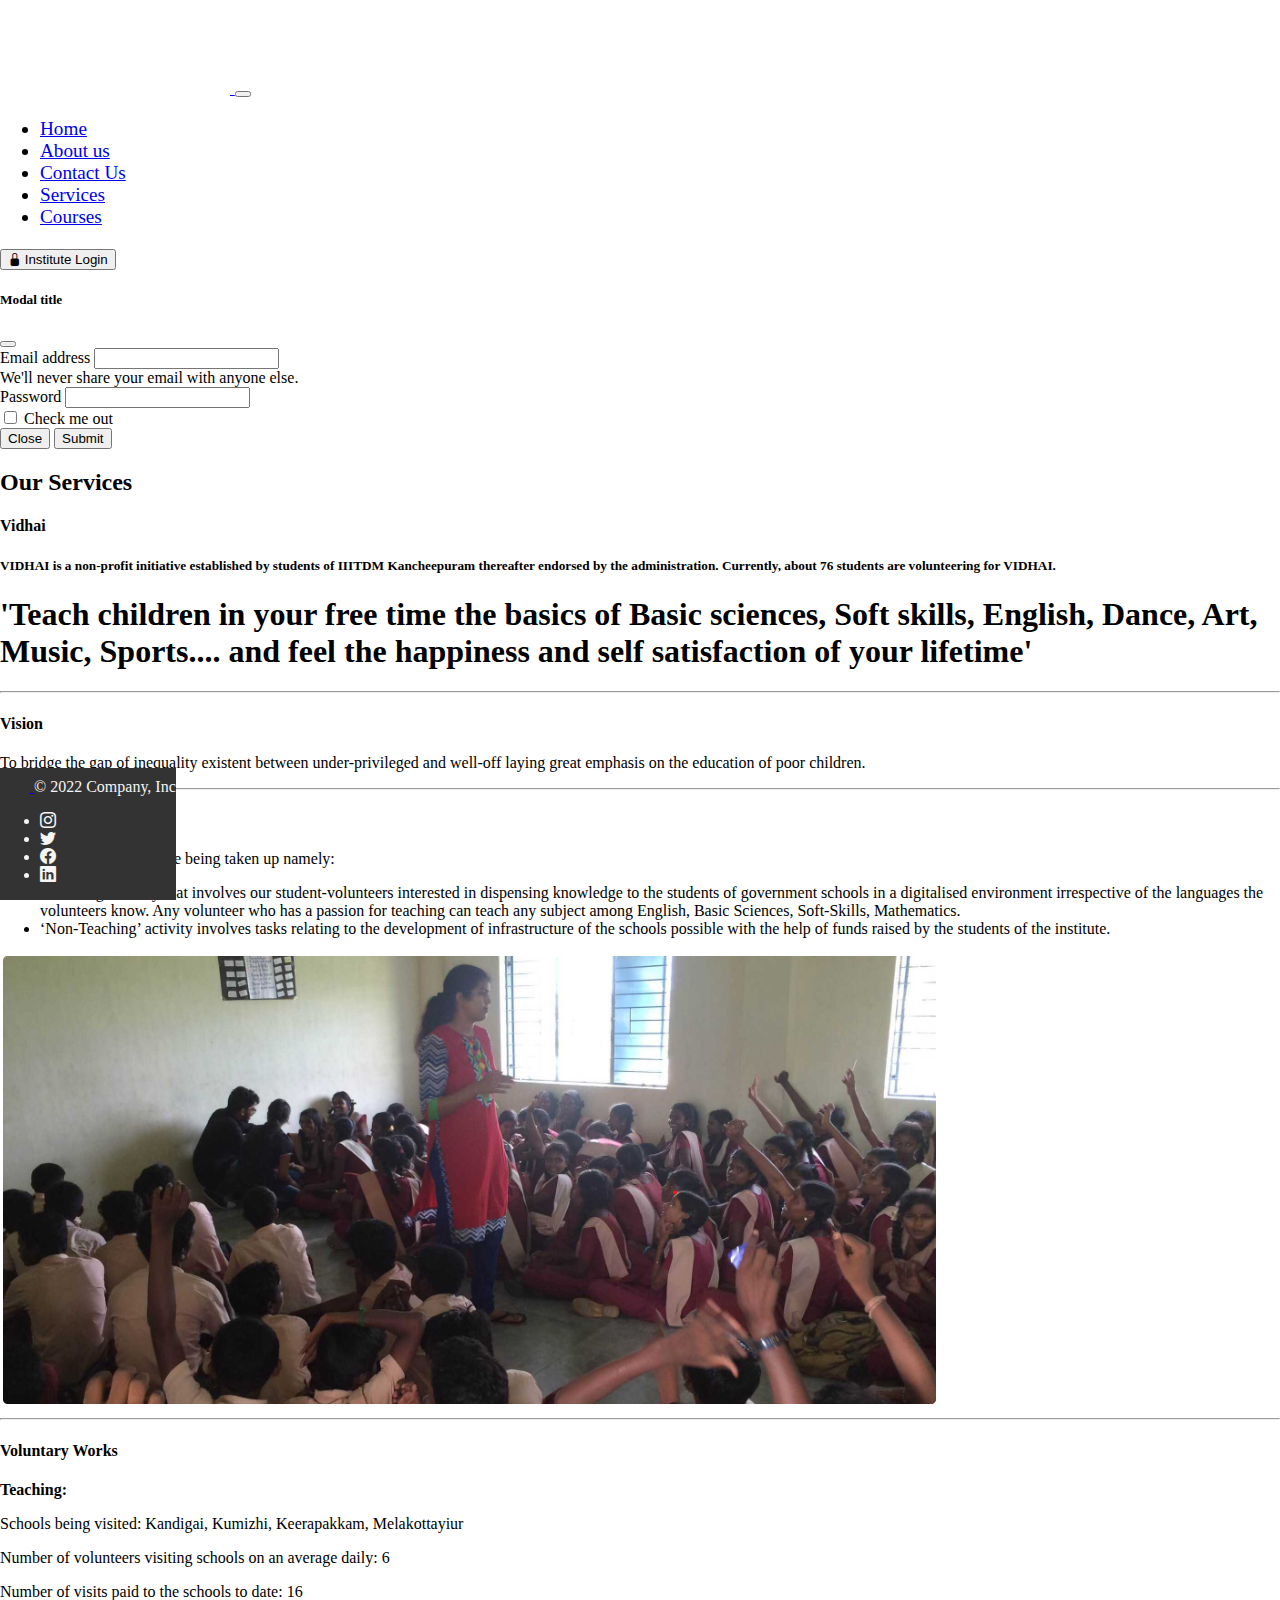
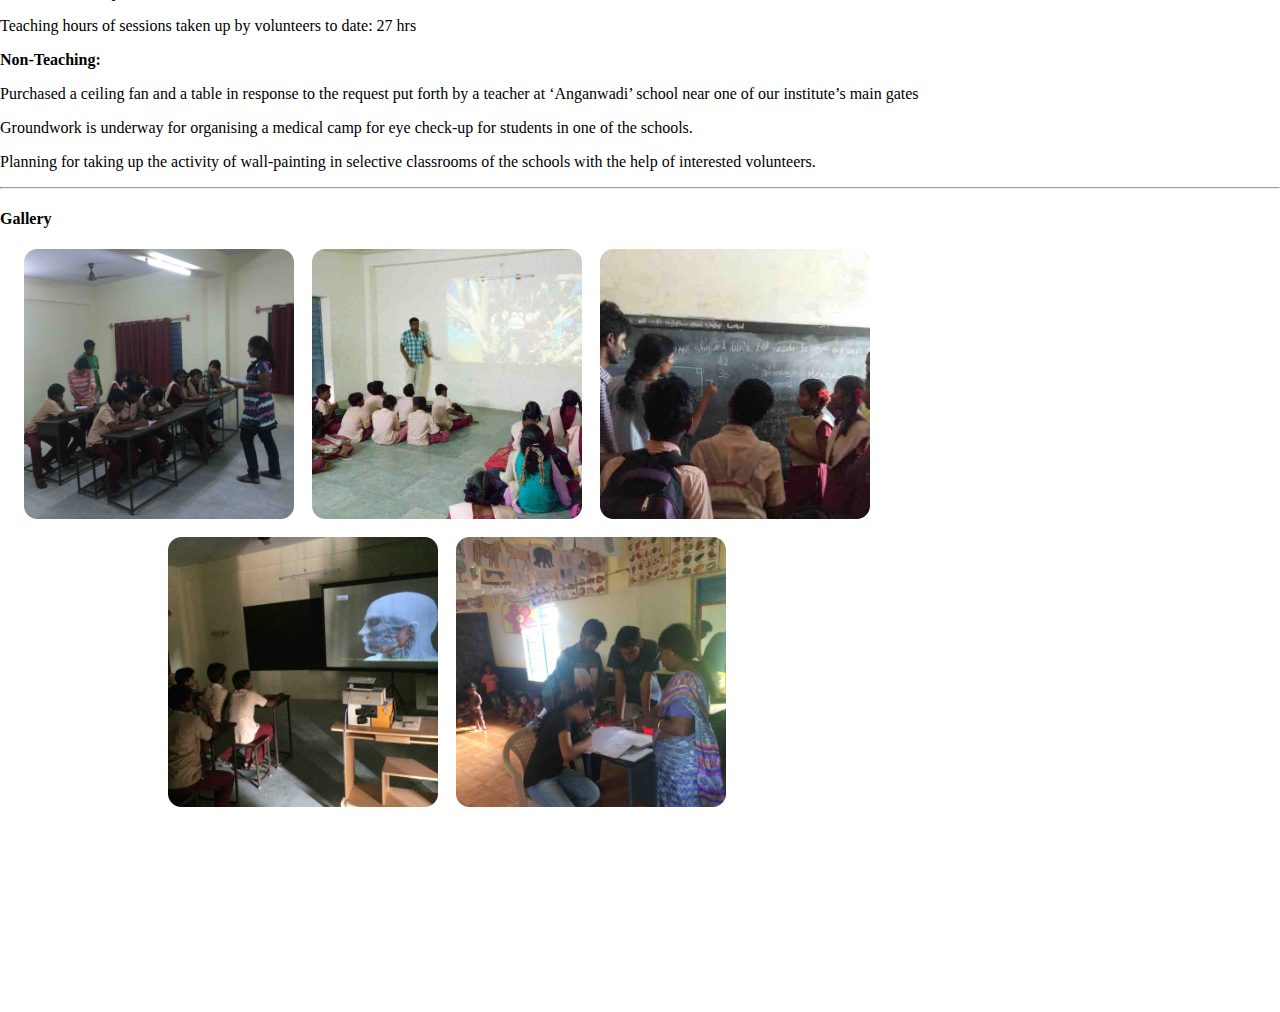
<file: pages/contact-us/services/sevices.html>
<!DOCTYPE html>
<html lang="en">
  <head>
    <meta charset="utf-8" />
    <meta name="viewport" content="width=device-width, initial-scale=1" />
    <title>Indian Institution of Information Technology</title>
    <link rel="stylesheet" href="./services.css" />
    <link
      rel="stylesheet"
      href="https://cdn.jsdelivr.net/npm/bootstrap-icons@1.8.3/font/bootstrap-icons.css"
    />
    <link
      href="https://cdn.jsdelivr.net/npm/bootstrap@5.2.0-beta1/dist/css/bootstrap.min.css"
      rel="stylesheet"
      integrity="sha384-0evHe/X+R7YkIZDRvuzKMRqM+OrBnVFBL6DOitfPri4tjfHxaWutUpFmBp4vmVor"
      crossorigin="anonymous"
    />
    <link
      href="https://fonts.googleapis.com/css2?family=Baloo+Paaji+2&family=Sen&display=swap"
      rel="stylesheet"
    />
  </head>
  <body>
    <nav class="navbar navbar-expand-lg bg-dark navbar-dark sticky-top">
      <div class="container-fluid">
        <a class="navbar-brand" href="#">
          <img
            class="iiitdm-logo"
            src="../../../images/iiitdm-logo.png"
            alt="iiitdm-logo"
          />
        </a>
        <button
          class="navbar-toggler"
          type="button"
          data-bs-toggle="collapse"
          data-bs-target="#navbarNav"
          aria-controls="navbarNav"
          aria-expanded="false"
          aria-label="Toggle navigation"
        >
          <span class="navbar-toggler-icon"></span>
        </button>
        <div class="collapse navbar-collapse" id="navbarNav">
          <ul class="navbar-nav">
            <li class="nav-item">
              <a class="nav-link" aria-current="page" href="../../../index.html"
                >Home</a
              >
            </li>
            <li class="nav-item">
              <a class="nav-link" href="../aboutus/aboutus.html">About us</a>
            </li>
            <li class="nav-item">
              <a class="nav-link" href="../contactus.html">Contact Us</a>
            </li>
            <li class="nav-item">
              <a class="nav-link active" href="#">Services</a>
            </li>
            <li class="nav-item">
              <a class="nav-link" href="../../courses/courses.html">Courses</a>
            </li>
          </ul>
        </div>
        <button
          class="btn btn-outline-light mx-5"
          data-bs-toggle="modal"
          data-bs-target="#LoginModal"
        >
          <i class="bi bi-lock-fill"></i> Institute Login
        </button>
      </div>
    </nav>

    <!-- Button trigger modal -->
    <div class="modal fade" id="LoginModal" tabindex="-1" aria-labelledby="LoginModalLabel" aria-hidden="true">
        <div class="modal-dialog">
          <div class="modal-content">
            <div class="modal-header">
              <h5 class="modal-title" id="LoginModalLabel">Modal title</h5>
              <button type="button" class="btn-close" data-bs-dismiss="modal" aria-label="Close"></button>
            </div>
            <div class="modal-body">
                <form>
                    <div class="mb-3">
                      <label for="exampleInputEmail1" class="form-label">Email address</label>
                      <input type="email" class="form-control" id="exampleInputEmail1" aria-describedby="emailHelp">
                      <div id="emailHelp" class="form-text">We'll never share your email with anyone else.</div>
                    </div>
                    <div class="mb-3">
                      <label for="exampleInputPassword1" class="form-label">Password</label>
                      <input type="password" class="form-control" id="exampleInputPassword1">
                    </div>
                    <div class="mb-3 form-check">
                      <input type="checkbox" class="form-check-input" id="exampleCheck1">
                      <label class="form-check-label" for="exampleCheck1">Check me out</label>
                    </div>
                    
                  </form>
            </div>

            <!-- <h3 class="my-5" >Our Services</h3>
            <h5>Vidhai</h5> -->

            <div class="modal-footer">
              <button type="button" class="btn btn-secondary" data-bs-dismiss="modal">Close</button>
              <button type="button" class="btn btn-primary">Submit</button>
            </div>
          </div>
        </div>
      </div>

    <!-- Modal -->
    
    <!-- </div>
  </body>
</html> -->

<h2 class="text-center" >Our Services</h2>
<h4 class="text-center" >Vidhai</h4>

<div class="container">


<h5 class=" m-auto my-3">VIDHAI is a non-profit initiative established by students of IIITDM Kancheepuram thereafter endorsed by the administration. Currently, about 76 students are volunteering for VIDHAI.</h5>

<h1 class="text-danger my-4" >'Teach children in your free time the basics of Basic sciences, Soft skills, English, Dance, Art, Music, Sports.... and feel the happiness and self satisfaction of your lifetime'</h1>

<hr class="" >
<h4>Vision</h4>
<p class="">To bridge the gap of inequality existent between under-privileged and well-off laying great emphasis on the education of poor children.</p>

<hr>

<h4>Mission</h4>
<p class=" my-3">Two categories of works are being taken up namely:</p>
<ul>
    <li>‘Teaching’ activity that involves our student-volunteers interested in dispensing knowledge to the students of government schools in a digitalised environment irrespective of the languages the volunteers know. Any volunteer who has a passion for teaching can teach any subject among English, Basic Sciences, Soft-Skills, Mathematics.</li>
    <li class="my-2">‘Non-Teaching’ activity involves tasks relating to the development of infrastructure of the schools possible with the help of funds raised by the students of the institute.</li>
</ul>


<img src="../../../images/vidhai-1.png" alt="" class="my-4 d-block m-auto">
<hr>

<h4>Voluntary Works</h4>
<b>Teaching:</b>

<p class="my-3">Schools being visited: Kandigai, Kumizhi, Keerapakkam, Melakottayiur</p>
<p class="my-3">Number of volunteers visiting schools on an average daily: 6</p>
<p class="my-3">Number of visits paid to the schools to date: 16</p>
<p class="my-3">Teaching hours of sessions taken up by volunteers to date: 27 hrs</p>

<b>Non-Teaching:</b>
<p class="my-3">Purchased a ceiling fan and a table in response to the request put forth by a teacher at ‘Anganwadi’ school near one of our institute’s main gates</p>
<p class="my-3">Groundwork is underway for organising a medical camp for eye check-up for students in one of the schools.</p>
<p class="my-3">Planning for taking up the activity of wall-painting in selective classrooms of the schools with the help of interested volunteers.</p>

<hr>

<h4>Gallery</h4>
<img src="../../../images/vidhai-2.png" alt="" class="my3 d-block m-auto">

</div>



<div class="container-fluid foot">


          
    <footer class="d-flex flex-wrap justify-content-between align-items-center py-3 my-4 border-top">
        <div class="col-md-4 d-flex align-items-center">
            <a href="/" class="mb-3 me-2 mb-md-0 text-muted text-decoration-none lh-1">
                <svg class="bi" width="30" height="24"><use xlink:href="#bootstrap"></use></svg>
              </a>
              <span class="mb-3 mb-md-0 text-muted">© 2022 Company, Inc</span>
          </div>
          
          <ul class="nav col-md-4 justify-content-end list-unstyled d-flex">
              <li class="ms-3"><a class="text-muted " href="#"><i class="bi bi-instagram  links "></i></a></li>
              <li class="ms-3"><a class="text-muted " href="#"><i class="bi bi-twitter links "></i></a></li>
              <li class="ms-3"><a class="text-muted " href="#"><i class="bi bi-facebook links "></i></a></li>
              <li class="ms-3"><a class="text-muted " href="#"><i class="bi bi-linkedin links "></i></a></li>
           </ul>
      </footer>
  </div>

<script src="https://cdn.jsdelivr.net/npm/bootstrap@5.2.0-beta1/dist/js/bootstrap.bundle.min.js" integrity="sha384-pprn3073KE6tl6bjs2QrFaJGz5/SUsLqktiwsUTF55Jfv3qYSDhgCecCxMW52nD2" crossorigin="anonymous"></script>
</body>
</html>
</file>
<file: styles/home.css>
body{
    margin: 0;
    padding: 0;
    padding-bottom: 200px;
    background-color: #cde2f2 !important;
    /* font-family: 'Baloo Paaji 2', cursive !important; */

}



.iiitdm-logo{
    width: 230px;
    height: auto;
}

nav{
    font-size: 120% !important;
}

.foot{
    position: fixed;
    bottom: 0px;
    color: whitesmoke !important;
    background-color: rgb(52, 51, 51);

}

.foot footer span{
    color: whitesmoke !important;
    background-color: rgb(52, 51, 51) !important;
}

/* .icons i{
    color: whitesmoke !important;
} */

.links{
    color: whitesmoke !important;
}

.carose-images{
    height: 470px !important;
    opacity: 0.8;
    /* width: 200px !important; */
}
.sliderss p{
    color: black !important;
}

.caption{
    color: black !important;
    font-weight: 1000;
}

/* .slider-part{
    background-color: tomato !important;
} */

.videos{
    /* background-color: aquamarine ; */
    display: flex;
    justify-content: center;
    align-items: center;
    /* overflow-x: scroll; */
}

.vid{
    margin: 25px;
    /* width: 30% !important; */
}
</file>
<file: pages/contact-us/contactus.css>
.iiitdm-logo{
    width: 230px;
    height: auto;
}


body{
    margin: 0;
    padding: 0;
    padding-bottom: 200px;
    /* background-color: #cde2f2 !important; */
    /* font-family: 'Baloo Paaji 2', cursive !important; */

}


nav{
    font-size: 120%;
}

.register{
    margin-top: 30px;
    font-size: 110%;
    /* text-align: center; */
}

.post-title{
    text-align: center;
    margin-bottom: 30px;
}

.form-reg{
    margin: auto;
}

.foot{
    position: fixed;
    bottom: 0px;
    color: whitesmoke !important;
    background-color: rgb(52, 51, 51);

}

.foot footer span{
    color: whitesmoke !important;
    background-color: rgb(52, 51, 51) !important;
}

.icons i{
    color: whitesmoke !important;
}
</file>
<file: pages/courses/courses.css>
.iiitdm-logo{
    width: 230px;
    height: auto;
}


body{
    margin: 0;
    padding: 0;
    padding-bottom: 200px;
    /* background-color: #cde2f2 !important; */
    /* font-family: 'Baloo Paaji 2', cursive !important; */

}


nav{
    font-size: 120% !important;
    width: 100% !important;
}

.foot{
    position: fixed;
    bottom: 0px;
    color: whitesmoke !important;
    background-color: rgb(52, 51, 51);

}

.foot footer span{
    color: whitesmoke !important;
    background-color: rgb(52, 51, 51) !important;
}
.links{
    color: whitesmoke !important;
}
</file>
<file: pages/contact-us/aboutus/aboutus.css>
.iiitdm-logo{
    width: 230px;
    height: auto;
}


body{
    margin: 0;
    padding: 0;
    padding-bottom: 200px;
    /* background-color: #cde2f2 !important; */
    /* font-family: 'Baloo Paaji 2', cursive !important; */

}


nav{
    font-size: 120% !important;
    width: 100% !important;
}

.foot{
    position: fixed;
    bottom: 0px;
    color: whitesmoke !important;
    background-color: rgb(52, 51, 51);

}

.foot footer span{
    color: whitesmoke !important;
    background-color: rgb(52, 51, 51) !important;
}
.links{
    color: whitesmoke !important;
}

.contents{
    display: inline-block !important;
    border: 2px solid tomato !important;
    border-radius: 25px;
    padding: 30px;
    margin: auto;
    width: 25%;
}

.about-content{
    display: flex;
    flex-direction: column;
    /* justify-content: center; */
    /* align-items: center; */
    flex-wrap: wrap;
}

.one{
    border: 2px solid tomato;
    border-radius: 25px;
    padding: 40px;
    margin-bottom: 20px;
}
</file>
<file: pages/contact-us/services/services.css>
.iiitdm-logo{
    width: 230px;
    height: auto;
}


body{
    margin: 0;
    padding: 0;
    padding-bottom: 200px;
    /* background-color: #cde2f2 !important; */
    /* font-family: 'Baloo Paaji 2', cursive !important; */

}


nav{
    font-size: 120% !important;
    width: 100% !important;
}

.foot{
    position: fixed;
    bottom: 0px;
    color: whitesmoke !important;
    background-color: rgb(52, 51, 51);

}

.foot footer span{
    color: whitesmoke !important;
    background-color: rgb(52, 51, 51) !important;
}
.links{
    color: whitesmoke !important;
}
</file>
